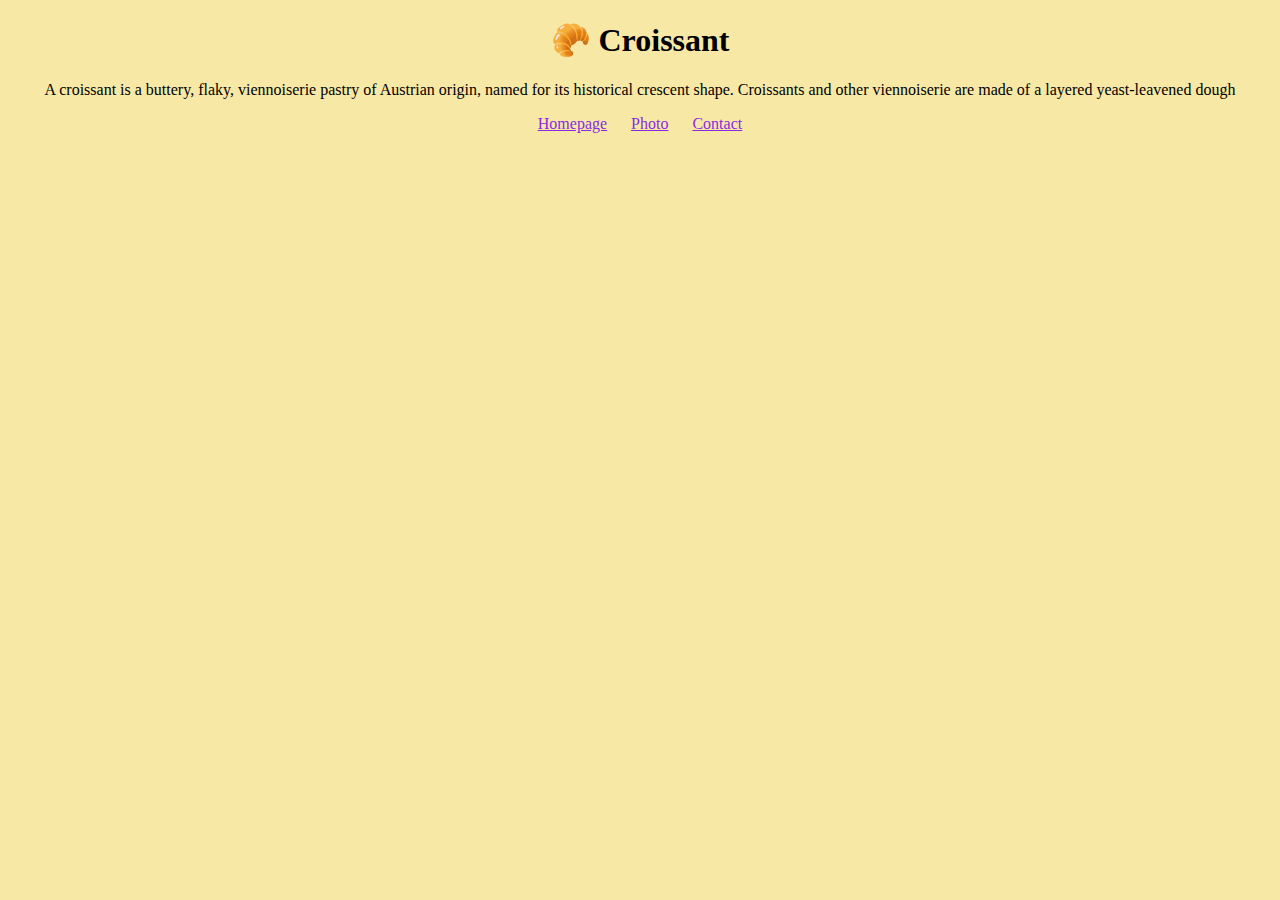
<file: index.html>
<!DOCTYPE html>
<html lang="en">

<head>
    <meta charset="UTF-8">
    <meta name="viewport" content="width=device-width, initial-scale=1.0">
    <link rel="stylesheet" type="text/css" href="/css/style.css">
    <title>The best croissant in New York - Croissant.com</title>
    <meta name="description" content="Taste the best croissant in town">
</head>

<body>
    <h1>🥐 Croissant</h1>
    <p>
        A croissant is a buttery, flaky, viennoiserie pastry of Austrian origin, named for its historical crescent
        shape.
        Croissants and other viennoiserie are made of a layered yeast-leavened dough
    </p>

    <footer>
        <a href="/" title="Home">Homepage</a>
        <a href="/photo.html" title="Croissant photo">Photo</a>
        <a href="/contact.html" title="Contact croissant.com">Contact</a>
    </footer>
</body>

</html>
</file>
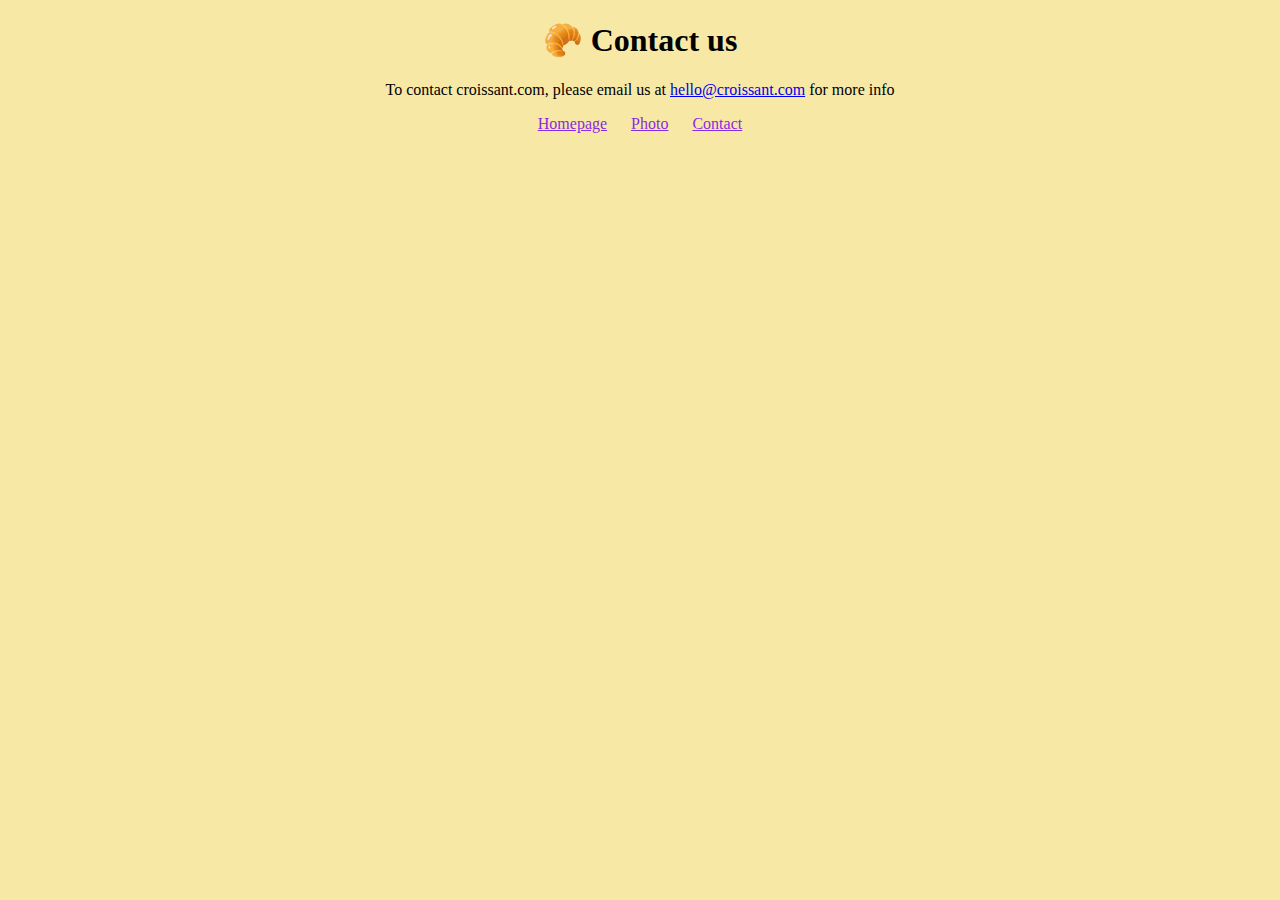
<file: contact.html>
<!DOCTYPE html>
<html lang="en">

<head>
    <meta charset="UTF-8">
    <meta name="viewport" content="width=device-width, initial-scale=1.0">
    <link rel="stylesheet" type="text/css" href="/css/style.css">
    <title>Contact us - Croissant.com</title>
    <meta name="description" content="Contact croissant.com to learn more about our homemade croissants">
</head>

<body>
    <h1>🥐 Contact us</h1>
    <p>
        To contact croissant.com, please email us at <a href="mailto:hello@croissant.com"
            title="contact us by email">hello@croissant.com</a> for
        more info
    </p>

    <footer>
        <a href="/" title="Home">Homepage</a>
        <a href="/photo.html" title="Croissant photo">Photo</a>
        <a href="/contact.html" title="Contact croissant.com">Contact</a>
    </footer>
</body>

</html>
</file>
<file: css/style.css>
body {
  background: #f8e8a6;
}

h1 {
  text-align: center;
}

p {
  text-align: center;
}

footer {
  text-align: center;
}

footer a {
  margin: 0 10px;
  color: blueviolet;
}

.croissant-photo {
  max-width: 100%;
  border-radius: 10px;
  display: block;
  margin: 30px auto;
}
</file>
